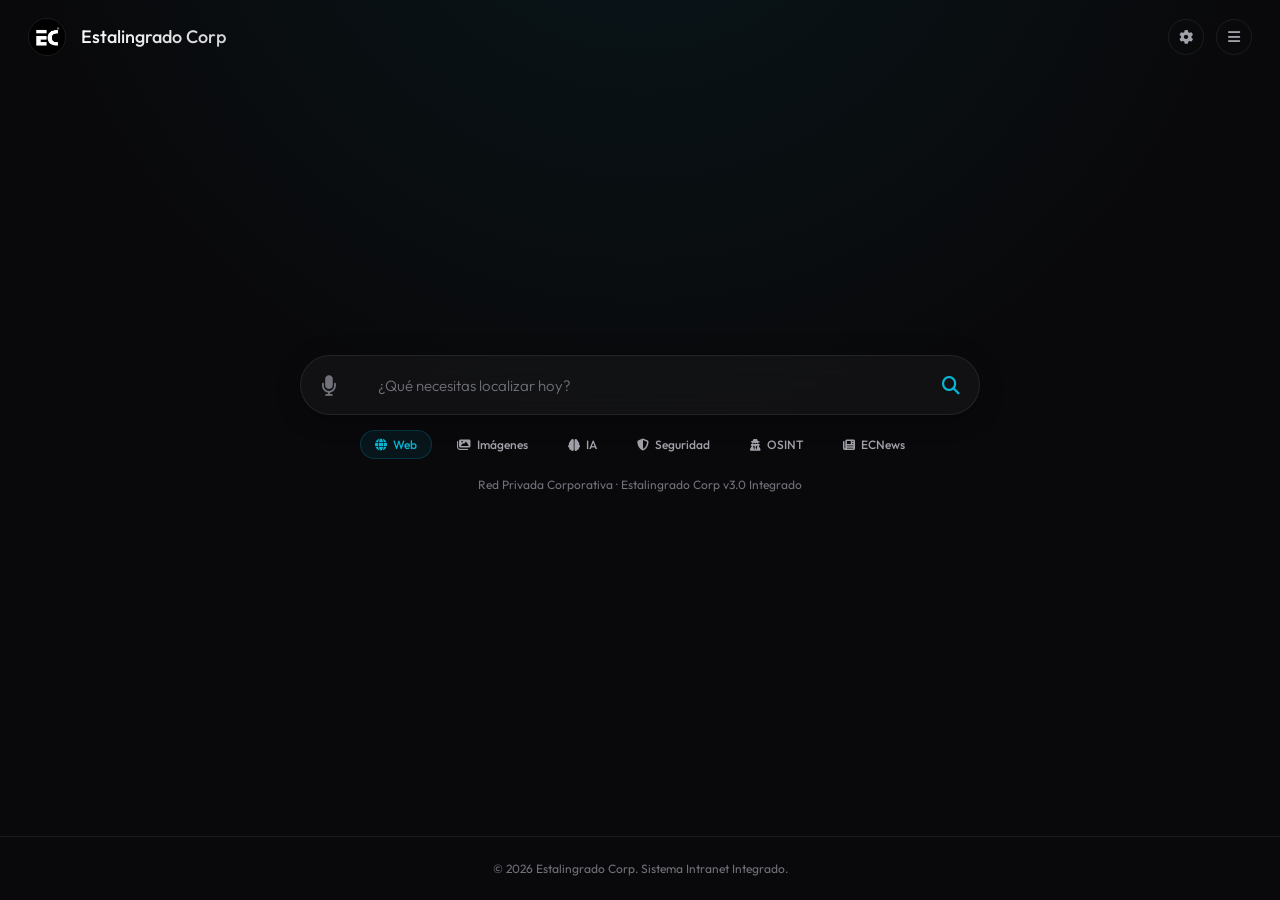
<file: index.html>
<!DOCTYPE html>
<html lang="es">
<head>
  <meta charset="UTF-8" />
  <meta name="viewport" content="width=device-width, initial-scale=1.0"/>
  <meta http-equiv="X-Content-Type-Options" content="nosniff">
  <meta name="description" content="Buscador multimotor y dashboard corporativo Estalingrado Corp: 18 motores de búsqueda, tarjetas de APIs en vivo, ECNews y clima. 100% local, sin backend.">
  <title>Estalingrado Corp | Intranet</title>
  <link rel="icon" href="assets/logo.jpg" />
  <link rel="preconnect" href="https://cdnjs.cloudflare.com" crossorigin>
  <link rel="preconnect" href="https://fonts.googleapis.com">
  <link rel="preconnect" href="https://fonts.gstatic.com" crossorigin>
  <link rel="stylesheet" href="https://cdnjs.cloudflare.com/ajax/libs/font-awesome/6.4.0/css/all.min.css" />
  <link href="https://fonts.googleapis.com/css2?family=Outfit:wght@300;400;500;600;700&display=swap" rel="stylesheet">
  <link rel="stylesheet" href="style.css" />
</head>
<body>
  <!-- LOADER ESTALINGRADO -->
  <div id="loading-screen">
      <div class="loader-logo-wrapper">
        <img src="assets/logo.jpg" class="loader-logo" alt="Logo" loading="lazy">
      </div>
    <p class="loader-text">ESTALINGRADO CORP</p>
    <div class="loading-bar"><div id="loading-progress-bar"></div></div>
  </div>

  <div id="main-content">
    <!-- HEADER ESTALINGRADO -->
    <header>
      <div class="brand" onclick="location.reload()">
        <img id="main-logo" src="assets/logo.jpg" alt="Logo Estalingrado Corp" loading="lazy"/>
        <h1><span class="brand-text">Estalingrado Corp</span></h1>
      </div>
      
      <div class="header-actions">
        <button class="top-btn" onclick="window.toggleSettings()" title="Ajustes Motores"><i class="fas fa-cog"></i></button>
        <button class="top-btn" onclick="window.toggleMenu()" title="Menú Principal"><i class="fas fa-bars"></i></button>
      </div>

      <!-- PANELES FLOTANTES -->
      <div id="settingsPanel" class="floating-panel">
        <strong>Motores de Búsqueda</strong>
        <label><input type="checkbox" value="Google" checked> Google</label>
        <label><input type="checkbox" value="Bing" checked> Bing</label>
        <label><input type="checkbox" value="Yahoo" checked> Yahoo</label>
        <label><input type="checkbox" value="DuckDuckGo" checked> DuckDuckGo</label>
        <label><input type="checkbox" value="Yandex" checked> Yandex</label>
        <label><input type="checkbox" value="Brave" checked> Brave</label>
        <label><input type="checkbox" value="Baidu" checked> Baidu</label>
        <label><input type="checkbox" value="Startpage" checked> Startpage</label>
        <label><input type="checkbox" value="Ecosia" checked> Ecosia</label>
        <label><input type="checkbox" value="Wikipedia" checked> Wikipedia</label>
        <label><input type="checkbox" value="InternetArchive" checked> Internet Archive</label>
        <label><input type="checkbox" value="SearXNG" checked> SearXNG</label>
        <label><input type="checkbox" value="Mojeek" checked> Mojeek</label>
        <label><input type="checkbox" value="Gibiru" checked> Gibiru</label>
        <label><input type="checkbox" value="Swisscows" checked> Swisscows</label>
        <label><input type="checkbox" value="Ask" checked> Ask.com</label>
        <label><input type="checkbox" value="AOL" checked> AOL</label>
        <label><input type="checkbox" value="Naver" checked> Naver</label>
        <label><input type="checkbox" value="Sogou" checked> Sogou</label>
        
        <strong>Visualización</strong>
        <a href="#" onclick="window.toggleFullScreen(); UI.closeAllPanels(); return false;"><i class="fas fa-expand"></i> Pantalla Grande</a>
        
        <button class="panel-btn danger" onclick="window.clearHistory()"><i class="fas fa-trash-alt"></i> Borrar Historial</button>
      </div>

      <div id="menuPanel" class="floating-panel">
        <strong>Intra-net</strong>
        <a href="https://estalingradocorp.com.ar/market.html"><i class="fas fa-store"></i> EC Market</a>
        <a href="https://nicotips27.github.io/ec-download/"><i class="fas fa-download"></i> EC Download</a>
        <a href="https://estalingradocorp.github.io/ECsendpro/"><i class="fas fa-share-nodes"></i> Transfiere archivos entre dispositivos (ECSend)</a>
        <a href="https://nicotips27.github.io/EC-chanel/"><i class="fas fa-tv"></i> EC Channel</a>
        <a href="https://nicotips27.github.io/ECnews/"><i class="fas fa-newspaper"></i> ECnews</a>
        <a href="https://estalingradocorp.github.io/Intra-net/"><i class="fas fa-building"></i> Intra-net Web</a>
        <a href="https://nicotips27.github.io/ec-Intra-net/"><i class="fas fa-database"></i> Big-Data</a>
        <strong>Administrativo</strong>
        <a href="https://estalingradocorp.com.ar/"><i class="fas fa-globe"></i> Página de la Empresa</a>
        <strong>Soporte</strong>
        <a href="https://estalingradocorp.qzz.io/"><i class="fas fa-headset"></i> Soporte</a>
        <a href="#" onclick="window.toggleHelp(); return false;"><i class="fas fa-info-circle"></i> Guía de Uso</a>
        <a href="#" onclick="window.mostrarPoliticaPrivacidad(); return false;"><i class="fas fa-shield-alt"></i> Privacidad</a>
      </div>
    </header>

    <!-- BÚSQUEDA CENTRAL -->
    <div class="search-container" id="main-search">
      <form class="search-box" onsubmit="event.preventDefault(); window.search();">
        <div class="search-wrapper">
          <button class="voice-search-button" type="button" onclick="window.startVoiceSearch()" aria-label="Dictar" id="voiceSearchButton">
            <i class="fas fa-microphone"></i>
          </button>
          
          <input type="text" id="query" class="search-input" placeholder="¿Qué necesitas localizar hoy?" autocomplete="off" />
          
          <button class="search-button" type="submit" aria-label="Buscar">
            <i class="fas fa-search"></i>
          </button>
          
          <div id="suggestionsContainer"></div>
        </div>
        
        <div class="search-tabs">
          <button type="button" class="search-tab active" id="tab-web" onclick="window.setSearchMode('web')"><i class="fas fa-globe"></i> Web</button>
          <button type="button" class="search-tab" id="tab-images" onclick="window.setSearchMode('images')"><i class="fas fa-images"></i> Imágenes</button>
          <button type="button" class="search-tab" id="tab-ai" onclick="window.setSearchMode('ai')"><i class="fas fa-brain"></i> IA</button>
          <button type="button" class="search-tab" id="tab-security" onclick="window.setSearchMode('security')"><i class="fas fa-shield-halved"></i> Seguridad</button>
          <button type="button" class="search-tab" id="tab-osint" onclick="window.setSearchMode('osint')"><i class="fas fa-user-secret"></i> OSINT</button>
          <button type="button" class="search-tab" onclick="window.toggleDashboardView()"><i class="fas fa-newspaper"></i> ECNews</button>
        </div>

        <div class="search-slogan">Red Privada Corporativa · Estalingrado Corp v3.0 Integrado</div>
      </form>
    </div>

    <!-- DASHBOARD Y PRIVACIDAD -->
    <div id="dashboard">
      <div class="dashboard-header">
        <h2><i class="fas fa-satellite-dish" style="color:var(--primary);"></i> ECNews</h2>
        <div class="dashboard-actions">
            <button class="btn btn-primary" onclick="UI.loadDashboard(true)"><i class="fas fa-sync"></i> Recargar</button>
            <button class="btn btn-secondary" onclick="window.location.href='https://nicotips27.github.io/ECnews/'" style="background: rgba(139, 92, 246, 0.2); border-color: rgba(139, 92, 246, 0.4);"><i class="fas fa-globe"></i> Ir a ECnews</button>
            <button class="btn btn-secondary" onclick="window.toggleDashboardView()"><i class="fas fa-arrow-left"></i> Volver al Buscador</button>
        </div>
      </div>
      
      <div class="news-dashboard-container">
        <!-- Banner de Titulares (Ticker) -->
        <div class="news-ticker-container">
          <div class="ticker-label"><i class="fas fa-bolt"></i> ÚLTIMA HORA</div>
          <div class="ticker-wrap">
            <div class="ticker" id="news-ticker-content">
              <span style="color:var(--text-muted);"><i class="fas fa-spinner fa-spin"></i> Obteniendo titulares globales...</span>
            </div>
          </div>
        </div>

        <!-- Widget Clima -->
        <div class="weather-widget" id="weatherWidget">
          <div class="weather-header">
            <h3><i class="fas fa-cloud-sun"></i> Clima</h3>
            <form class="weather-city-form" onsubmit="event.preventDefault(); WeatherWidget.setCity(document.getElementById('weather-city-input').value);">
              <input type="text" id="weather-city-input" class="weather-city-input" placeholder="Ej: Buenos Aires, Argentina..." autocomplete="off">
              <button type="submit" class="weather-btn"><i class="fas fa-search"></i> Cambiar</button>
            </form>
          </div>
          <div class="weather-body" id="weather-body">
            <span class="weather-loading"><i class="fas fa-spinner fa-spin"></i> Cargando clima...</span>
          </div>
        </div>

        <!-- Prensa Escrita Latinoamericana -->
        <div class="written-press-container">
          <h3><i class="fas fa-globe-americas" style="color:var(--secondary);"></i> Prensa Escrita Internacional y LATAM</h3>
          <div id="latam-news-grid" class="news-grid">
            <!-- Las tarjetas de noticias se inyectarán aquí -->
          </div>
        </div>
      </div>
    </div>

    <!-- CONTENEDOR DE RESULTADOS -->
    <div class="results-container" id="resultsContainer">
      <div class="disclaimer">
        <img id="result-logo" src="assets/logo.jpg" alt="Logo" loading="lazy"/>
        <div>
            <strong style="color: var(--text); display: block; margin-bottom: 3px;">Navegación Privada Estalingrado Corp</strong>
            <span style="opacity: 0.8;">Tus consultas se procesan en paralelo utilizando 10 APIs directas y motores de búsqueda externos.</span>
        </div>
      </div>
      <div id="results"></div>
    </div>
    
    <!-- MODALES EXTRAS -->
    <div id="modal-terminal" class="modal-overlay">
      <div class="modal-content-wrapper terminal-content-wrapper">
        <div style="display:flex; justify-content:space-between; margin-bottom:15px; border-bottom:1px solid #30363d; padding-bottom:10px;">
          <span style="color:#58a6ff; font-family: monospace;"><i class="fas fa-terminal"></i> Estalingrado CLI</span>
          <button class="close-modal" onclick="window.toggleTerminal()">×</button>
        </div>
        <div id="terminal-content" style="color:#c9d1d9; font-size:13px; min-height:100px;"></div>
        <button id="copy-cmd" class="btn btn-primary" style="margin-top:20px; width:100%; background:#238636; border:none; font-family: monospace;"><i class="fas fa-copy"></i> Copiar Comando</button>
      </div>
    </div>

    <div id="help-modal" class="modal-overlay">
      <div class="modal-content-wrapper help-content-wrapper">
        <button class="close-modal" onclick="window.toggleHelp()">×</button>
        <h2><i class="fas fa-book-open" style="color:var(--primary);"></i> Guía de Uso</h2>
        <p class="help-lead">Todo se ejecuta en tu navegador. Elegí una pestaña, escribí la consulta y presioná <span class="help-kbd">Enter</span>. Los ejemplos del final son clicables.</p>

        <h3 class="help-section"><i class="fas fa-layer-group"></i> 1. Elegí el modo correcto</h3>
        <div class="help-modes">
          <div class="help-mode">
            <strong><i class="fas fa-globe"></i> Web</strong>
            <span>Busca en los motores activos y agrega tarjetas inteligentes.</span>
            <code>inteligencia artificial</code>
          </div>
          <div class="help-mode">
            <strong><i class="fas fa-images"></i> Imágenes</strong>
            <span>Abre la consulta en Google, Bing, Yandex, DuckDuckGo y Pinterest.</span>
            <code>paisajes de montaña</code>
          </div>
          <div class="help-mode">
            <strong><i class="fas fa-brain"></i> IA</strong>
            <span>Lleva tu pregunta a ChatGPT, Gemini, Perplexity, Claude o DeepSeek.</span>
            <code>explicá blockchain</code>
          </div>
          <div class="help-mode">
            <strong><i class="fas fa-shield-halved"></i> Seguridad</strong>
            <span>Shodan: puertos y servicios expuestos de una IP o dispositivo. Requiere API key gratuita.</span>
            <code>8.8.8.8</code>
          </div>
          <div class="help-mode">
            <strong><i class="fas fa-user-secret"></i> OSINT</strong>
            <span>Analiza datos públicos sin API keys: IP, dominio, email, usuario, hash, URL o teléfono.</span>
            <code>example.com</code>
          </div>
          <div class="help-mode">
            <strong><i class="fas fa-newspaper"></i> ECNews</strong>
            <span>Dashboard de noticias, clima y prensa LATAM.</span>
            <span>Se abre con el botón ECNews de las pestañas.</span>
          </div>
        </div>

        <h3 class="help-section"><i class="fas fa-user-secret"></i> 2. OSINT: qué podés escribir</h3>
        <div class="help-table-wrap">
          <table class="help-table">
            <thead>
              <tr><th>Escribí</th><th>Se detecta</th><th>Qué vas a ver</th></tr>
            </thead>
            <tbody>
              <tr><td><code>8.8.8.8</code></td><td>IP</td><td>Geolocalización, ASN, puertos y CVEs observados</td></tr>
              <tr><td><code>example.com</code></td><td>Dominio</td><td>DNS, whois/RDAP, subdominios e histórico</td></tr>
              <tr><td><code>ana@example.com</code></td><td>Email</td><td>Gravatar (solo hash), MX, SPF y DMARC</td></tr>
              <tr><td><code>torvalds</code> o <code>@torvalds</code></td><td>Usuario</td><td>GitHub y enlaces a 12 plataformas</td></tr>
              <tr><td><code>d41d8cd98f00b204e9800998ecf8427e</code></td><td>Hash</td><td>Algoritmo y enlaces a VirusTotal, Triage, etc.</td></tr>
              <tr><td><code>https://example.com/ruta</code></td><td>URL</td><td>Componentes, dominio subyacente e histórico</td></tr>
              <tr><td><code>+54 9 11 5555-1234</code></td><td>Teléfono</td><td>Dígitos normalizados y búsqueda inversa externa</td></tr>
              <tr><td>otra frase</td><td>Consulta libre</td><td>Google Dorks y directorio de herramientas</td></tr>
            </tbody>
          </table>
        </div>
        <p class="help-note"><i class="fas fa-scale-balanced"></i> El modo OSINT solo consulta fuentes públicas y datos pasivos. No escanea puertos, no prueba credenciales y no accede a sistemas. Cada tarjeta indica la fuente; los enlaces del directorio abren servicios de terceros.</p>

        <h3 class="help-section"><i class="fas fa-terminal"></i> 3. Comandos con barra</h3>
        <div class="help-table-wrap">
          <table class="help-table">
            <tbody>
              <tr><td><code>/ai [pregunta]</code></td><td>Respuesta simulada local. Para IA real usá la pestaña <strong>IA</strong>.</td></tr>
              <tr><td><code>/clima [ciudad]</code></td><td>Clima real con Open-Meteo. También funciona <code>clima en [ciudad]</code>.</td></tr>
              <tr><td><code>/traducir [texto]</code></td><td>Traducción simulada local: no envía el texto a ningún servicio.</td></tr>
            </tbody>
          </table>
        </div>
        <p class="help-note">Escribí el comando con un espacio antes del dato: <code>/clima Madrid</code> o <code>/clima Buenos Aires</code>.</p>

        <h3 class="help-section"><i class="fas fa-wand-magic-sparkles"></i> 4. Palabras que activan tarjetas (modo Web)</h3>
        <div class="help-table-wrap">
          <table class="help-table">
            <thead>
              <tr><th>Escribí</th><th>Tarjeta</th></tr>
            </thead>
            <tbody>
              <tr><td><code>/clima Madrid</code> · <code>clima en Madrid</code></td><td>Clima actual</td></tr>
              <tr><td><code>precio bitcoin</code> · <code>acciones apple</code></td><td>Mercados y cripto</td></tr>
              <tr><td><code>github torvalds</code></td><td>Perfil de GitHub</td></tr>
              <tr><td><code>pokemon pikachu</code></td><td>Pokédex</td></tr>
              <tr><td><code>definir entropía</code> · <code>significado de sesgo</code></td><td>Diccionario</td></tr>
              <tr><td><code>pais Japón</code></td><td>Ficha del país</td></tr>
              <tr><td><code>receta paella</code></td><td>Receta</td></tr>
              <tr><td><code>noticias inteligencia artificial</code></td><td>Noticias tech</td></tr>
              <tr><td><code>libro Cien años de soledad</code></td><td>Libros</td></tr>
              <tr><td><code>serie Dark</code> · <code>canción Bohemian Rhapsody</code></td><td>TV / música</td></tr>
              <tr><td><code>spacex</code></td><td>Último lanzamiento</td></tr>
              <tr><td><code>perro</code></td><td>Foto aleatoria</td></tr>
              <tr><td><code>archivo historia de internet</code></td><td>Internet Archive</td></tr>
              <tr><td><code>imagen de gatos</code></td><td>Búsqueda de imágenes</td></tr>
              <tr><td>Una ciudad o país solo</td><td>Mapa + clima (OpenStreetMap)</td></tr>
              <tr><td>Cualquier entidad corta</td><td>Wikipedia + DuckDuckGo</td></tr>
            </tbody>
          </table>
        </div>

        <h3 class="help-section"><i class="fas fa-keyboard"></i> 5. Atajos y ajustes</h3>
        <div class="help-table-wrap">
          <table class="help-table">
            <tbody>
              <tr><td><span class="help-kbd">Ctrl</span> + <span class="help-kbd">K</span></td><td>Enfocar la barra de búsqueda</td></tr>
              <tr><td><span class="help-kbd">Ctrl</span> + <span class="help-kbd">D</span></td><td>Abrir o cerrar ECNews</td></tr>
              <tr><td><span class="help-kbd">Enter</span></td><td>Buscar</td></tr>
              <tr><td><span class="help-kbd">Esc</span></td><td>Cerrar paneles/modales o detener el dictado</td></tr>
              <tr><td><i class="fas fa-microphone"></i> Micrófono</td><td>Dictado por voz (Chrome/Edge)</td></tr>
              <tr><td><i class="fas fa-cog"></i> Ajustes</td><td>Activar/desactivar motores y borrar historial</td></tr>
              <tr><td><i class="fas fa-bars"></i> Menú</td><td>Accesos a la intranet y esta guía</td></tr>
            </tbody>
          </table>
        </div>

        <h3 class="help-section"><i class="fas fa-play"></i> 6. Probá un ejemplo</h3>
        <div class="help-examples">
          <button class="help-example" onclick="window.runHelpExample('example.com','osint')"><i class="fas fa-user-secret"></i> example.com</button>
          <button class="help-example" onclick="window.runHelpExample('8.8.8.8','osint')"><i class="fas fa-network-wired"></i> 8.8.8.8</button>
          <button class="help-example" onclick="window.runHelpExample('torvalds','osint')"><i class="fas fa-user"></i> torvalds</button>
          <button class="help-example" onclick="window.runHelpExample('/clima Buenos Aires')"><i class="fas fa-cloud-sun"></i> /clima Buenos Aires</button>
          <button class="help-example" onclick="window.runHelpExample('github torvalds')"><i class="fab fa-github"></i> github torvalds</button>
          <button class="help-example" onclick="window.runHelpExample('precio bitcoin')"><i class="fas fa-chart-line"></i> precio bitcoin</button>
          <button class="help-example" onclick="window.runHelpExample('/ai qué es OSINT')"><i class="fas fa-brain"></i> /ai qué es OSINT</button>
        </div>
        <p class="help-note"><i class="fas fa-circle-info"></i> La clave de Shodan y el historial se guardan solo en tu navegador. Nada se envía a Estalingrado Corp.</p>
        <button class="btn btn-secondary" style="margin-top:16px;" onclick="window.toggleHelp()"><i class="fas fa-times"></i> Cerrar guía</button>
      </div>
    </div>

    <div id="privacy-modal" class="modal-overlay">
      <div class="modal-content-wrapper">
        <button class="close-modal" onclick="window.mostrarPoliticaPrivacidad()">×</button>
        <h2>Política de Privacidad Estalingrado</h2>
        <p><strong>1. Entorno de Ejecución Local:</strong><br>
        Todas las búsquedas, marcadores y configuraciones del Dashboard se guardan exclusivamente en el <code>localStorage</code> de tu navegador. Estalingrado Corp no recopila esta información en servidores externos.</p>
        <p><strong>2. Consultas a APIs de terceros:</strong><br>
        Las tarjetas enriquecidas (clima, mapas, criptomonedas, libros) realizan peticiones directas desde tu IP a servicios públicos (ej. Open-Meteo, OpenStreetMap, Open Library). Dichos servicios pueden registrar tu IP pública.</p>
        <p><strong>3. Enlaces Externos:</strong><br>
        Al hacer clic en un motor tradicional (Google, Bing, etc.), abandonas la intranet segura y te sometes a las políticas de rastreo de dicho buscador.</p>
        <p><strong>4. Modo OSINT:</strong><br>
        Consulta fuentes públicas directamente desde tu IP (DNS de Google, RDAP, Certificate Transparency, InternetDB de Shodan, ipwho.is, Wayback Machine y GitHub). No envía tu consulta a Estalingrado Corp. Las búsquedas de emails usan solo el hash MD5 para Gravatar: el email no se transmite. Los enlaces del directorio te llevan a servicios de terceros con sus propias políticas.</p>
      </div>
    </div>

    <div id="toast-container"></div>

    <footer>
      <p>&copy; 2026 Estalingrado Corp. Sistema Intranet Integrado.</p>
    </footer>
  </div>

<script src="osint.js" defer></script>
<script src="app.js" defer></script>
</body>
</html>
</file>
<file: style.css>
/* =========================================
       ESTILOS BASE - NUEVA ESTÉTICA AURORA CYBER
       ========================================= */
    :root {
      --primary: #06b6d4; /* Cyan */
      --secondary: #8b5cf6; /* Violet */
      --primary-glow: rgba(6, 182, 212, 0.4);
      --dark-bg: #09090b;
      --card-bg: rgba(24, 24, 27, 0.6);
      --bg-input: rgba(255, 255, 255, 0.05);
      --text: #fafafa;
      --text-muted: #a1a1aa;
      --text-gray: #71717a;
      --border: rgba(255, 255, 255, 0.08);
      --success: #10b981;
      --danger: #ef4444;
      --warning: #f59e0b;
      --border-radius: 16px;
      --glass-blur: blur(20px);
      --transition: all 0.3s cubic-bezier(0.4, 0, 0.2, 1);
      --ai-color: #8b5cf6;
    }
    
    * { box-sizing: border-box; margin: 0; padding: 0; font-family: 'Outfit', sans-serif; }
    
    body {
      background: var(--dark-bg);
      background-image: 
        radial-gradient(circle at 50% -20%, rgba(6, 182, 212, 0.08) 0%, transparent 50%);
      background-attachment: fixed;
      color: var(--text);
      min-height: 100vh;
      display: flex;
      flex-direction: column;
      overflow-x: hidden;
      line-height: 1.6;
    }

    ::-webkit-scrollbar { width: 8px; }
    ::-webkit-scrollbar-track { background: var(--dark-bg); }
    ::-webkit-scrollbar-thumb { background: #334155; border-radius: 4px; }
    ::-webkit-scrollbar-thumb:hover { background: var(--primary); }
    
    /* =========================================
       LOADER ESTALINGRADO - PREMIUM
       ========================================= */
    #loading-screen {
      position: fixed; top: 0; left: 0; width: 100vw; height: 100vh;
      background: var(--dark-bg); z-index: 9999; display: flex; flex-direction: column;
      justify-content: center; align-items: center; transition: opacity 0.6s ease-out;
      overflow: hidden;
    }
    #loading-screen::before {
      content: ''; position: absolute; width: 300px; height: 300px;
      background: radial-gradient(circle, rgba(6, 182, 212, 0.04) 0%, transparent 70%);
    }

    .loader-logo-wrapper {
      width: 64px; height: 64px; margin-bottom: 20px; z-index: 2;
    }
    .loader-logo {
      width: 100%; height: 100%; border-radius: 50%; object-fit: cover;
      border: 1.5px solid rgba(255,255,255,0.08);
      animation: loader-pulse 2s ease-in-out infinite;
    }
    @keyframes loader-pulse {
      0%, 100% { transform: scale(1); opacity: 0.9; }
      50% { transform: scale(1.05); opacity: 1; }
    }

    .loader-text {
      font-size: 13px; letter-spacing: 5px; color: var(--text-muted);
      margin-bottom: 16px; text-transform: uppercase; font-weight: 400; z-index: 2;
    }

    .loading-bar {
      width: 120px; height: 2px; border-radius: 10px; background: rgba(255,255,255,0.04);
      overflow: hidden; z-index: 2;
    }
    #loading-progress-bar {
      height: 100%; width: 0%; border-radius: 10px;
      background: var(--primary);
      transition: width 0.05s linear;
    }

    #main-content {
      display: none; opacity: 0; transition: opacity 0.8s ease-in;
      min-height: 100vh; flex-direction: column; flex: 1; position: relative;
    }

    /* =========================================
       HEADER ESTALINGRADO PRO
       ========================================= */
    header {
      padding: 18px 28px;
      display: flex; justify-content: space-between; align-items: center;
      z-index: 1000; position: relative;
    }
    .brand { display: flex; align-items: center; gap: 15px; cursor: pointer; }
    .brand img {
      width: 38px; height: 38px; border-radius: 50%;
      border: 1px solid var(--border); object-fit: cover;
      transition: var(--transition);
    }
    .brand img:hover { border-color: var(--primary); }
    .brand h1 {
      font-size: 18px; font-weight: 500; margin: 0;
      display: flex; align-items: center; gap: 8px;
    }
    .brand-text {
      background: linear-gradient(to right, #fafafa, #d4d4d8);
      -webkit-background-clip: text;
      -webkit-text-fill-color: transparent;
      font-weight: 500;
    }

    .header-actions { display: flex; gap: 12px; }
    .top-btn {
      background: transparent; border: 1px solid var(--border);
      color: var(--text-muted); width: 36px; height: 36px; border-radius: 50%;
      cursor: pointer; transition: var(--transition); font-size: 14px;
      display: flex; align-items: center; justify-content: center;
    }
    .top-btn:hover { border-color: var(--primary); color: var(--primary); }

    /* =========================================
       PANELES FLOTANTES (Neon Glassmorphism)
       ========================================= */
    .floating-panel {
      position: absolute; top: 80px; 
      background: rgba(9, 9, 11, 0.95);
      backdrop-filter: blur(24px); -webkit-backdrop-filter: blur(24px);
      border: 1px solid var(--border); 
      border-radius: 16px;
      padding: 14px; display: none; z-index: 1000; min-width: 250px;
      max-height: 80vh; overflow-y: auto;
      box-shadow: 0 20px 40px rgba(0,0,0,0.5); 
      opacity: 0; transform: translateY(-8px);
      transition: all 0.25s ease;
      transform-origin: top right;
    }
    .floating-panel.show { opacity: 1; transform: translateY(0) scale(1); }
    
    #settingsPanel { right: 138px; }
    #dashboardPanel { right: 84px; }
    #menuPanel { right: 30px; }

    .floating-panel label, .floating-panel a {
      display: flex; align-items: center; gap: 10px;
      color: var(--text-muted); margin-bottom: 2px; font-size: 13px;
      text-decoration: none; padding: 8px 12px; border-radius: 10px; transition: var(--transition); cursor: pointer;
    }
    .floating-panel a:hover, .floating-panel label:hover {
      background: rgba(255, 255, 255, 0.04);
      color: var(--text);
    }
    .floating-panel strong {
      display: block; font-weight: 500; margin: 14px 0 6px; padding: 0 12px 6px;
      font-size: 10px; text-transform: uppercase; letter-spacing: 1.5px; color: var(--text-gray);
      border-bottom: 1px solid var(--border);
    }
    .floating-panel strong:first-child { margin-top: 0; }
    .floating-panel input[type="checkbox"] { accent-color: var(--primary); width: 16px; height: 16px; }
    
    .panel-btn {
      margin-top: 12px; padding: 10px 14px; background: transparent; 
      color: var(--text); border: 1px solid var(--border); border-radius: 10px; cursor: pointer; transition: var(--transition);
      width: 100%; font-weight: 500; font-size: 13px; display: flex; align-items: center; justify-content: center; gap: 8px;
    }
    .panel-btn:hover { border-color: var(--primary); color: var(--primary); }
    .panel-btn.danger { color: var(--danger); border-color: rgba(239, 68, 68, 0.2); }
    .panel-btn.danger:hover { border-color: var(--danger); background: rgba(239, 68, 68, 0.05); }

    /* =========================================
       BÚSQUEDA CENTRAL (Estilo Neón Glass)
       ========================================= */
    .search-container { 
      flex: 1; display: flex; flex-direction: column; align-items: center; justify-content: center; width: 100%; padding: 0 20px; position: relative; z-index: 100; padding-bottom: 60px; 
      transition: opacity 0.4s ease, transform 0.4s ease;
    }
    .search-box { width: 100%; max-width: 680px; position: relative; }
    
    .search-wrapper {
      position: relative; display: flex; width: 100%; height: 60px;
      background: var(--card-bg); backdrop-filter: var(--glass-blur); -webkit-backdrop-filter: var(--glass-blur);
      border: 1px solid var(--border); border-radius: 30px;
      box-shadow: 0 4px 24px rgba(0,0,0,0.3); transition: all 0.3s ease;
      z-index: 30;
    }
    .search-wrapper:focus-within { border-color: rgba(6, 182, 212, 0.4); box-shadow: 0 4px 32px rgba(6, 182, 212, 0.1); }
    .search-wrapper.active { border-radius: 20px 20px 0 0; }

    .search-input {
      flex: 1; height: 100%; border: none; outline: none;
      padding-left: 22px; font-size: 15px; color: var(--text); background: transparent; border-radius: 30px 0 0 30px;
    }
    .search-input::placeholder { color: var(--text-gray); font-weight: 300; }
    
    .voice-search-button {
      width: 55px; height: 100%; border: none; background: transparent; cursor: pointer; color: var(--text-gray); font-size: 20px; transition: 0.2s;
    }
    .voice-search-button:hover { color: var(--secondary); transform: scale(1.1); }
    .voice-search-button.recording { color: var(--danger); animation: pulse-rec 1.5s infinite; }
    @keyframes pulse-rec { 0%, 100% { transform: scale(1); } 50% { transform: scale(1.15); } }

    .search-button {
      width: 56px; height: 100%; border: none; background: transparent;
      color: var(--primary); font-size: 18px; cursor: pointer; border-radius: 0 30px 30px 0; transition: 0.2s;
    }
    .search-button:hover { color: #22d3ee; }

    /* PESTAÑAS DE BÚSQUEDA (TABS) */
    .search-tabs {
      display: flex; justify-content: center; flex-wrap: wrap; gap: 10px; margin-top: 15px; z-index: 10; position: relative; /* Bajamos los tabs al fondo */
    }
    .search-tab {
      background: transparent; border: 1px solid transparent; color: var(--text-muted); 
      font-size: 12px; font-weight: 500; padding: 6px 14px; border-radius: 20px; 
      cursor: pointer; transition: 0.2s; display: flex; align-items: center; gap: 6px;
    }
    .search-tab:hover { color: var(--text); background: rgba(255,255,255,0.04); }
    .search-tab.active { 
      color: var(--primary); background: rgba(6, 182, 212, 0.08); 
      border: 1px solid rgba(6, 182, 212, 0.2);
    }

    .search-slogan { margin-top: 16px; font-size: 12px; color: var(--text-gray); text-align: center; font-weight: 400; }


    /* SUGERENCIAS (Adaptadas al estilo Estalingrado) */
    #suggestionsContainer {
      position: absolute; top: 100%; left: 0; width: 100%;
      background: rgba(15, 23, 42, 0.95); backdrop-filter: blur(20px);
      border: 1px solid rgba(59, 130, 246, 0.2); border-radius: 0 0 20px 20px;
      padding: 0; display: none; overflow: hidden; max-height: 300px; overflow-y: auto; z-index: 50;
      box-shadow: 0 15px 40px rgba(0,0,0,0.5);
    }
    #suggestionsContainer.show { display: block; padding: 10px 0; }
    .suggestion-item {
      padding: 12px 25px; display: flex; align-items: center; justify-content: space-between;
      color: var(--text-muted); font-size: 14px; cursor: pointer; transition: background 0.2s;
    }
    .suggestion-item:hover { background: rgba(255, 255, 255, 0.05); color: white; }
    .suggestion-item.active { background: rgba(6, 182, 212, 0.15); color: white; }
    .suggestion-item span { flex: 1; white-space: nowrap; overflow: hidden; text-overflow: ellipsis; }
    .suggestion-item span::before { content: '\f002'; font-family: 'Font Awesome 6 Free'; font-weight: 900; margin-right: 12px; opacity: 0.5; }
    .delete-history-item {
      background: transparent; border: none; color: var(--danger); font-size: 12px; cursor: pointer;
      opacity: 0; transition: 0.2s; padding: 5px;
    }
    .suggestion-item:hover .delete-history-item { opacity: 1; }

    /* =========================================
       SKELETON LOADING
       ========================================= */
    @keyframes skeleton-pulse {
      0% { opacity: 0.4; }
      50% { opacity: 1; }
      100% { opacity: 0.4; }
    }
    .skeleton {
      background: linear-gradient(90deg, rgba(255,255,255,0.04) 25%, rgba(255,255,255,0.08) 50%, rgba(255,255,255,0.04) 75%);
      background-size: 200% 100%;
      animation: skeleton-pulse 1.5s ease-in-out infinite;
      border-radius: 8px;
    }
    .skeleton-card {
      background: var(--card-bg); border: 1px solid var(--border); border-radius: 16px; overflow: hidden; height: 100%;
    }
    .skeleton-img { width: 100%; height: 170px; }
    .skeleton-body { padding: 18px; }
    .skeleton-line { height: 14px; margin-bottom: 10px; }
    .skeleton-line:last-child { width: 60%; }
    .skeleton-meta { display: flex; justify-content: space-between; margin-top: 15px; }
    .skeleton-meta span { height: 10px; width: 80px; }

    /* =========================================
       TOAST NOTIFICATIONS
       ========================================= */
    #toast-container {
      position: fixed; bottom: 30px; right: 30px; z-index: 99999;
      display: flex; flex-direction: column; gap: 10px; pointer-events: none;
    }
    .toast {
      padding: 14px 20px; border-radius: 12px; backdrop-filter: blur(16px);
      border: 1px solid var(--border); box-shadow: 0 10px 30px rgba(0,0,0,0.4);
      display: flex; align-items: center; gap: 12px; font-size: 14px;
      pointer-events: auto; animation: toast-in 0.3s ease; min-width: 300px;
      background: rgba(24, 24, 27, 0.95);
    }
    @keyframes toast-in { from { transform: translateX(100%); opacity: 0; } to { transform: translateX(0); opacity: 1; } }
    @keyframes toast-out { from { transform: translateX(0); opacity: 1; } to { transform: translateX(100%); opacity: 0; } }
    .toast.info { border-left: 4px solid var(--primary); }
    .toast.success { border-left: 4px solid var(--success); }
    .toast.warning { border-left: 4px solid var(--warning); }
    .toast.error { border-left: 4px solid var(--danger); }
    .toast i { font-size: 18px; }
    .toast.info i { color: var(--primary); }
    .toast.success i { color: var(--success); }
    .toast.warning i { color: var(--warning); }
    .toast.error i { color: var(--danger); }
    /* =========================================
       CENTRO DE NOTICIAS EC NEWS (Estilo Profesional)
       ========================================= */
    #dashboard { 
      display: none; margin: 30px auto; width: 95%; max-width: 1320px; padding-bottom: 60px; 
      opacity: 0; transform: translateY(30px) scale(0.98);
      transition: all 0.5s cubic-bezier(0.175, 0.885, 0.32, 1.275);
    }
    #dashboard.show { opacity: 1; transform: translateY(0) scale(1); }

    .dashboard-header {
      display: flex; justify-content: space-between; align-items: center; margin-bottom: 20px;
      padding: 4px 4px 12px;
    }
    .dashboard-header h2 { font-weight: 500; font-size: 18px; color: var(--text); margin:0; display:flex; align-items:center; gap:10px; }
    .dashboard-header h2 i { color: var(--primary); }
    .dashboard-actions { display: flex; gap: 8px; align-items: center; }

    .news-dashboard-container { display: flex; flex-direction: column; gap: 30px; }
    
    /* Ticker Profesional */
    .news-ticker-container {
      display: flex; background: var(--card-bg);
      border: 1px solid var(--border); border-radius: 14px; overflow: hidden;
      align-items: stretch;
    }
    .ticker-label {
      background: rgba(6, 182, 212, 0.08); color: var(--primary); font-weight: 500;
      padding: 8px 16px; z-index: 2; display: flex; align-items: center; gap: 8px;
      font-size: 11px; white-space: nowrap; letter-spacing: 0.8px; text-transform: uppercase;
      border-right: 1px solid var(--border);
    }
    .ticker-label::after {
      display: none;
    }
    .ticker-label i { animation: pulse-live 1.5s infinite; }
    @keyframes pulse-live { 0% { opacity: 1; transform: scale(1); } 50% { opacity: 0.6; transform: scale(1.15); } 100% { opacity: 1; transform: scale(1); } }
    .ticker-wrap { flex: 1; overflow: hidden; position: relative; display: flex; align-items: center; padding: 0 20px; }
    .ticker-wrap::before { content: ''; position: absolute; left: 0; top: 0; bottom: 0; width: 60px; background: linear-gradient(90deg, rgba(15,23,42,0.9), transparent); z-index: 2; pointer-events: none; }
    .ticker-wrap::after { content: ''; position: absolute; right: 0; top: 0; bottom: 0; width: 60px; background: linear-gradient(-90deg, rgba(15,23,42,0.9), transparent); z-index: 2; pointer-events: none; }
    .ticker { display: flex; white-space: nowrap; animation: ticker-scroll 50s linear infinite; padding-left: 100%; gap: 40px; align-items: center; }
    .ticker:hover { animation-play-state: paused; }
    .ticker-item {
      font-size: 13px; color: #e2e8f0; text-decoration: none; transition: 0.2s;
      display: inline-flex; align-items: center; gap: 10px; padding: 4px 0;
      border-bottom: 1px solid transparent;
    }
    .ticker-item:hover { color: #60a5fa; border-bottom-color: #60a5fa; }
    .ticker-source {
      font-size: 10px; font-weight: 600; text-transform: uppercase; letter-spacing: 0.5px;
      background: rgba(96,165,250,0.15); color: #60a5fa; padding: 2px 8px; border-radius: 4px;
    }
    @keyframes ticker-scroll { 0% { transform: translateX(0); } 100% { transform: translateX(-100%); } }

    /* Grid de Noticias */
    .written-press-container {
      background: var(--card-bg); border: 1px solid var(--border); border-radius: 16px;
      padding: 22px;
    }
    .written-press-container h3 {
      margin: 0 0 18px 0; font-weight: 500; font-size: 15px;
      display: flex; align-items: center; gap: 10px; color: var(--text);
      padding-bottom: 12px;
      border-bottom: 1px solid var(--border);
    }
    .written-press-container h3 i { color: var(--primary); }
    
    .news-grid {
      display: grid; grid-template-columns: repeat(auto-fill, minmax(290px, 1fr)); gap: 18px;
    }
    .news-card {
      background: rgba(255,255,255,0.02); border: 1px solid var(--border);
      border-radius: 14px; overflow: hidden; transition: all 0.25s ease;
      cursor: pointer; display: flex; flex-direction: column; text-decoration: none; height: 100%;
    }
    .news-card:hover {
      border-color: rgba(6, 182, 212, 0.25);
    }
    .news-card-img-wrap {
      position: relative; overflow: hidden; height: 180px; flex-shrink: 0;
      background: linear-gradient(135deg, #1e293b, #0f172a);
    }
    .news-card-img {
      width: 100%; height: 100%; object-fit: cover; transition: transform 0.5s cubic-bezier(0.4, 0, 0.2, 1);
    }
    .news-card:hover .news-card-img { transform: scale(1.08); }
    .news-card-category {
      position: absolute; top: 12px; left: 12px; z-index: 3;
      font-size: 10px; font-weight: 700; text-transform: uppercase; letter-spacing: 0.5px;
      padding: 4px 12px; border-radius: 20px; backdrop-filter: blur(8px);
      background: rgba(0,0,0,0.6); color: #94a3b8; border: 1px solid rgba(255,255,255,0.1);
    }
    .news-card-gradient {
      position: absolute; bottom: 0; left: 0; right: 0; height: 40%;
      background: linear-gradient(0deg, rgba(15,23,42,0.6), transparent); z-index: 2;
    }
    .news-card-body {
      padding: 16px 18px 18px; flex: 1; display: flex; flex-direction: column;
      position: relative; z-index: 2;
    }
    .news-card-title {
      font-size: 15px; font-weight: 600; color: var(--text); line-height: 1.45;
      margin-bottom: 12px; display: -webkit-box; -webkit-line-clamp: 3;
      -webkit-box-orient: vertical; overflow: hidden; transition: 0.2s;
    }
    .news-card:hover .news-card-title { color: var(--primary); }
    .news-card-meta {
      margin-top: auto; display: flex; justify-content: space-between;
      align-items: center; font-size: 11px; color: var(--text-muted);
      font-weight: 500; padding-top: 12px; border-top: 1px solid rgba(255,255,255,0.04);
    }
    .news-card-source {
      display: flex; align-items: center; gap: 6px; color: var(--primary);
      font-weight: 600; font-size: 11px;
    }
    .news-card-source-favicon { width: 14px; height: 14px; border-radius: 3px; object-fit: cover; }
    .news-card-time { display: flex; align-items: center; gap: 4px; }

    /* Estado vacío */
    .news-empty {
      grid-column: 1 / -1; text-align: center; padding: 60px 20px;
      color: var(--text-muted); font-size: 14px;
    }
    .news-empty i { font-size: 40px; margin-bottom: 15px; opacity: 0.3; display: block; }

    /* =========================================
       WIDGET DE CLIMA
       ========================================= */
    .weather-widget {
      background: var(--card-bg); border: 1px solid var(--border); border-radius: 16px;
      padding: 20px 22px;
    }
    .weather-header {
      display: flex; justify-content: space-between; align-items: center;
      margin-bottom: 14px; padding-bottom: 12px;
      border-bottom: 1px solid var(--border);
    }
    .weather-header h3 {
      font-weight: 500; font-size: 14px; color: var(--text);
      display: flex; align-items: center; gap: 8px; margin: 0;
    }
    .weather-header h3 i { color: var(--text-muted); }
    .weather-city-form {
      display: flex; gap: 8px; align-items: center;
    }
    .weather-city-input {
      background: rgba(255,255,255,0.05); border: 1px solid var(--border);
      border-radius: 8px; padding: 7px 12px; color: var(--text);
      font-size: 13px; outline: none; width: 160px; transition: 0.2s;
    }
    .weather-city-input:focus { border-color: var(--primary); background: rgba(255,255,255,0.08); }
    .weather-city-input::placeholder { color: var(--text-gray); }
    .weather-btn {
      background: var(--primary); border: none; border-radius: 8px;
      padding: 7px 14px; color: white; font-size: 12px; font-weight: 600;
      cursor: pointer; transition: 0.2s; white-space: nowrap;
    }
    .weather-btn:hover { filter: brightness(1.2); transform: translateY(-1px); }
    .weather-body {
      display: flex; align-items: center; gap: 24px; flex-wrap: wrap;
      min-height: 60px;
    }
    .weather-main {
      display: flex; align-items: center; gap: 16px;
    }
    .weather-icon {
      font-size: 40px; width: 60px; text-align: center;
    }
    .weather-temp {
      font-size: 36px; font-weight: 700; color: var(--text);
      line-height: 1;
    }
    .weather-temp-unit { font-size: 18px; color: var(--text-muted); font-weight: 400; }
    .weather-desc {
      font-size: 14px; color: var(--text-muted); text-transform: capitalize;
    }
    .weather-details {
      display: flex; gap: 20px; flex-wrap: wrap;
    }
    .weather-detail-item {
      display: flex; align-items: center; gap: 6px;
      font-size: 13px; color: var(--text-muted);
    }
    .weather-detail-item i { width: 16px; color: var(--primary); }
    .weather-loading { color: var(--text-gray); font-size: 13px; }
    .weather-error { color: var(--danger); font-size: 13px; }
    @media (max-width: 768px) {
      .weather-header { flex-direction: column; gap: 12px; align-items: stretch; }
      .weather-city-form { width: 100%; }
      .weather-city-input { flex: 1; width: auto; }
      .weather-body { flex-direction: column; align-items: flex-start; gap: 12px; }
      .weather-details { width: 100%; justify-content: space-between; }
    }

    /* =========================================
       RESULTADOS
       ========================================= */
    .results-container { margin: 30px auto; width: 95%; max-width: 800px; display: none; opacity: 0; transform: translateY(20px); transition: var(--transition); }
    .results-container.show { opacity: 1; transform: translateY(0); }

    .result {
      background: var(--card-bg); padding: 18px; margin-bottom: 12px;
      border-radius: 14px; border: 1px solid var(--border);
      color: var(--text); transition: var(--transition); word-break: break-word;
      animation: result-in 0.35s cubic-bezier(0.175, 0.885, 0.32, 1.1) both;
    }
    /* Escalón de entrada: cada tarjeta aparece 40ms después que la anterior */
    #inline-results-container > .result:nth-child(1) { animation-delay: 0.02s; }
    #inline-results-container > .result:nth-child(2) { animation-delay: 0.06s; }
    #inline-results-container > .result:nth-child(3) { animation-delay: 0.10s; }
    #inline-results-container > .result:nth-child(4) { animation-delay: 0.14s; }
    #inline-results-container > .result:nth-child(5) { animation-delay: 0.18s; }
    #inline-results-container > .result:nth-child(n+6) { animation-delay: 0.22s; }
    @keyframes result-in { from { opacity: 0; transform: translateY(10px); } to { opacity: 1; transform: translateY(0); } }
    .result:hover { border-color: rgba(6, 182, 212, 0.3); }
    .result a { color: var(--primary); text-decoration: none; font-weight: 500; }
    .result a:hover { text-decoration: underline; }
    
    .disclaimer {
      background: rgba(255,255,255,0.02); border: 1px solid var(--border);
      color: var(--text-muted); padding: 14px 18px; margin-bottom: 20px; border-radius: 14px;
      display: flex; align-items: center; gap: 14px; font-size: 13px;
    }
    .disclaimer img { width: 35px; height: 35px; border-radius: 50%; opacity: 0.8; }

    /* =========================================
       MODALES Y EXTRAS
       ========================================= */
    .modal-overlay {
      display: none; opacity: 0; transition: opacity 0.3s ease; position: fixed;
      top: 0; left: 0; right: 0; bottom: 0; background: rgba(0,0,0,0.8);
      backdrop-filter: blur(5px); z-index: 10000; justify-content: center; align-items: center;
    }
    .modal-overlay.show { opacity: 1; }

    .modal-content-wrapper {
      position: relative; background: rgba(15, 23, 42, 0.98); padding: 28px;
      border-radius: 16px; border: 1px solid var(--border);
      max-width: 600px; width: 90%; max-height: 85vh; overflow-y: auto;
      box-shadow: 0 20px 40px rgba(0,0,0,0.5); color: var(--text-muted);
    }
    .terminal-content-wrapper { background: #0d1117; font-family: monospace; }
    
    .close-modal {
      position: absolute; top: 15px; right: 20px; background: transparent; border: none;
      font-size: 24px; color: var(--text-gray); cursor: pointer; transition: var(--transition);
    }
    .close-modal:hover { color: white; transform: rotate(90deg); }

    .modal-content-wrapper h2 { color: var(--text); margin-bottom: 20px; font-weight: 400; font-size: 22px; }

    /* GUÍA DE USO */
    .help-content-wrapper { max-width: 780px; }
    .help-content-wrapper p { line-height: 1.65; margin-bottom: 10px; }
    .help-lead {
      font-size: 13px; color: var(--text-muted); background: rgba(6, 182, 212, 0.05);
      border: 1px solid rgba(6, 182, 212, 0.15); border-radius: 10px; padding: 10px 14px;
    }
    .help-section {
      color: var(--text); font-size: 15px; font-weight: 600;
      margin: 24px 0 10px; display: flex; align-items: center; gap: 8px;
    }
    .help-section:first-of-type { margin-top: 4px; }
    .help-section i { color: var(--primary); font-size: 13px; }
    .help-modes { display: grid; grid-template-columns: repeat(auto-fit, minmax(215px, 1fr)); gap: 10px; }
    .help-mode {
      background: rgba(0, 0, 0, 0.18); border: 1px solid var(--border);
      border-radius: 10px; padding: 11px 13px;
    }
    .help-mode strong { display: flex; align-items: center; gap: 7px; color: var(--text); font-size: 12.5px; }
    .help-mode strong i { color: var(--primary); width: 15px; text-align: center; }
    .help-mode span { display: block; font-size: 11.5px; color: var(--text-muted); line-height: 1.5; margin-top: 5px; }
    .help-mode code { display: inline-block; margin-top: 7px; }
    .help-table-wrap { overflow-x: auto; }
    .help-table { width: 100%; border-collapse: collapse; font-size: 12px; min-width: 430px; }
    .help-table th {
      text-align: left; color: var(--text-gray); font-size: 10px; text-transform: uppercase;
      letter-spacing: 1px; font-weight: 600; padding: 8px 6px; border-bottom: 1px solid var(--border);
    }
    .help-table td { padding: 8px 6px; border-bottom: 1px solid rgba(255, 255, 255, 0.05); color: var(--text-muted); vertical-align: top; line-height: 1.5; }
    .help-table td:first-child { color: var(--text); }
    .help-table td:first-child code { white-space: normal; word-break: break-all; }
    .help-table code, .help-note code, .help-mode code, .help-example code {
      font-family: ui-monospace, SFMono-Regular, Menlo, Consolas, monospace;
      font-size: 11px; background: rgba(0, 0, 0, 0.3); border: 1px solid var(--border);
      border-radius: 5px; padding: 1px 5px; color: #7dd3fc; white-space: nowrap;
    }
    .help-note {
      font-size: 11.5px; color: var(--text-muted); line-height: 1.6;
      border-left: 3px solid var(--primary); background: rgba(6, 182, 212, 0.05);
      padding: 9px 12px; border-radius: 0 8px 8px 0; margin-top: 10px;
    }
    .help-examples { display: flex; flex-wrap: wrap; gap: 8px; }
    .help-example {
      display: inline-flex; align-items: center; gap: 6px; cursor: pointer;
      background: rgba(6, 182, 212, 0.07); border: 1px solid rgba(6, 182, 212, 0.2);
      color: var(--text-muted); border-radius: 20px; padding: 7px 12px;
      font-size: 12px; font-weight: 500; transition: 0.2s;
    }
    .help-example:hover { color: var(--text); border-color: var(--primary); background: rgba(6, 182, 212, 0.14); }
    .help-example i { color: var(--primary); font-size: 11px; }
    .help-kbd {
      display: inline-block; font-family: ui-monospace, SFMono-Regular, Menlo, Consolas, monospace;
      font-size: 10.5px; padding: 2px 7px; border-radius: 5px; color: var(--text);
      background: rgba(255, 255, 255, 0.06); border: 1px solid var(--border); border-bottom-width: 2px;
    }

    .btn { padding: 9px 18px; border: 1px solid var(--border); border-radius: 20px; cursor: pointer; transition: 0.2s; font-size: 12px; font-weight: 500; display: inline-flex; align-items: center; gap: 6px; justify-content: center; background: transparent; color: var(--text-muted); }
    .btn-primary { background: rgba(6, 182, 212, 0.1); color: var(--primary); border-color: rgba(6, 182, 212, 0.25); }
    .btn-secondary { }
    .btn-danger { color: var(--danger); border-color: rgba(239, 68, 68, 0.2); }
    .btn:hover { border-color: var(--primary); color: var(--primary); }
    .btn-primary:hover { background: rgba(6, 182, 212, 0.15); }
    .btn-danger:hover { color: var(--danger); border-color: var(--danger); background: rgba(239, 68, 68, 0.05); }

    /* =========================================
       MODO SEGURIDAD (Shodan)
       ========================================= */
    .shodan-key-box {
      background: var(--card-bg); border: 1px solid var(--border); border-radius: 14px;
      padding: 18px; margin-bottom: 16px;
    }
    .shodan-key-box label { display: block; font-size: 12px; color: var(--text-gray); margin-bottom: 8px; font-weight: 500; }
    .shodan-key-row { display: flex; gap: 8px; }
    .shodan-key-input {
      flex: 1; padding: 10px 14px; border: 1px solid var(--border); border-radius: 10px;
      background: rgba(0,0,0,0.25); color: var(--text); font-size: 13px; outline: none;
      font-family: monospace; transition: 0.2s;
    }
    .shodan-key-input:focus { border-color: var(--primary); background: rgba(0,0,0,0.4); }
    .shodan-key-input::placeholder { color: var(--text-gray); }
    .shodan-key-hint { font-size: 11px; color: var(--text-gray); margin-top: 10px; line-height: 1.5; }
    .shodan-key-hint a { color: var(--primary); text-decoration: none; }
    .shodan-key-hint a:hover { text-decoration: underline; }

    .shodan-chips { display: flex; flex-wrap: wrap; gap: 8px; margin-bottom: 16px; }
    .shodan-chip {
      display: inline-flex; align-items: center; gap: 6px;
      padding: 7px 14px; border-radius: 20px; cursor: pointer;
      background: var(--bg-input); border: 1px solid var(--border);
      color: var(--text-muted); font-size: 12px; transition: var(--transition);
    }
    .shodan-chip i { font-size: 10px; opacity: 0.7; }
    .shodan-chip:hover { border-color: rgba(6,182,212,0.35); color: var(--text); background: rgba(6,182,212,0.06); }

    .shodan-count {
      display: flex; align-items: center; gap: 10px; padding: 12px 16px;
      background: rgba(6,182,212,0.06); border: 1px solid rgba(6,182,212,0.15);
      border-radius: 12px; margin-bottom: 14px; font-size: 13px; color: var(--text-muted);
    }
    .shodan-count strong { color: var(--primary); font-size: 16px; }
    .shodan-count .btn { margin-left: auto; }

    .shodan-host {
      background: var(--card-bg); border: 1px solid var(--border); border-radius: 14px;
      padding: 16px 18px; margin-bottom: 12px; transition: var(--transition);
    }
    .shodan-host:hover { border-color: rgba(6,182,212,0.3); }
    .shodan-host-header { display: flex; justify-content: space-between; align-items: flex-start; flex-wrap: wrap; gap: 10px; margin-bottom: 10px; }
    .shodan-ip { font-size: 16px; font-weight: 600; color: var(--primary); font-family: monospace; }
    .shodan-ip a { color: var(--primary); text-decoration: none; }
    .shodan-ip a:hover { text-decoration: underline; }
    .shodan-loc { font-size: 12px; color: var(--text-muted); }
    .shodan-org { font-size: 12px; color: var(--text-gray); margin-top: 2px; }
    .shodan-ports { display: flex; flex-wrap: wrap; gap: 6px; margin: 10px 0; }
    .shodan-port {
      padding: 3px 10px; border-radius: 6px; font-size: 11px; font-family: monospace;
      background: rgba(6,182,212,0.08); color: var(--primary); border: 1px solid rgba(6,182,212,0.15);
    }
    .shodan-port.vuln { background: rgba(239,68,68,0.1); color: var(--danger); border-color: rgba(239,68,68,0.2); }
    .shodan-banner {
      background: #0d1117; border-radius: 8px; padding: 10px 12px; margin-top: 10px;
      font-family: monospace; font-size: 11px; color: #8b949e; max-height: 120px;
      overflow: hidden; white-space: pre-wrap; word-break: break-all; line-height: 1.5;
    }
    .shodan-vulns { margin-top: 10px; display: flex; flex-wrap: wrap; gap: 6px; }
    .shodan-vuln {
      padding: 3px 10px; border-radius: 6px; font-size: 11px; font-family: monospace;
      background: rgba(239,68,68,0.08); color: var(--danger); border: 1px solid rgba(239,68,68,0.15);
    }
    .shodan-meta { font-size: 11px; color: var(--text-gray); margin-top: 8px; display: flex; gap: 14px; flex-wrap: wrap; }
    .shodan-meta span { display: flex; align-items: center; gap: 4px; }
    .shodan-meta i { font-size: 10px; }
    .shodan-error {
      padding: 14px 18px; border-radius: 12px; font-size: 13px;
      background: rgba(239,68,68,0.06); border: 1px solid rgba(239,68,68,0.15); color: var(--danger);
    }
    .shodan-credit-warn {
      font-size: 11px; color: var(--warning); margin-top: 8px; display: flex; align-items: center; gap: 6px;
    }

    .btn-smart {
      display: inline-flex;
      align-items: center;
      gap: 8px;
      padding: 10px 20px;
      background: rgba(6, 182, 212, 0.1);
      color: var(--primary) !important;
      text-decoration: none;
      border-radius: 20px;
      font-size: 13px;
      font-weight: 500;
      transition: all 0.2s ease;
      border: 1px solid rgba(6, 182, 212, 0.2);
    }
    .btn-smart:hover {
      background: rgba(6, 182, 212, 0.15);
      border-color: rgba(6, 182, 212, 0.4);
    }
    .btn-smart i {
      font-size: 11px;
    }

    .input-group { margin-bottom: 15px; text-align: left; }
    .input-group label { display: block; margin-bottom: 5px; color: var(--text-gray); font-size: 12px; }
    .input-group input {
      width: 100%; padding: 10px; border: 1px solid var(--border); border-radius: 8px;
      background: rgba(0,0,0,0.2); color: white; outline: none; transition: 0.2s;
    }
    .input-group input:focus { border-color: var(--primary); background: rgba(0,0,0,0.4); }

    .loading-spinner { border: 3px solid rgba(255,255,255,0.1); border-top: 3px solid var(--primary); border-radius: 50%; width: 25px; height: 25px; animation: spin 0.8s linear infinite; margin: 15px auto; }
    @keyframes spin { 0% { transform: rotate(0deg); } 100% { transform: rotate(360deg); } }
    @keyframes blink { 0%, 100% { opacity: 1; } 50% { opacity: 0; } }

    /* =========================================
       MODO OSINT
       ========================================= */
    .osint-head { display: flex; align-items: center; gap: 15px; flex-wrap: wrap; }
    .osint-head-icon {
      width: 55px; height: 55px; border-radius: 14px; flex: 0 0 auto;
      display: flex; align-items: center; justify-content: center;
      color: #fff; font-size: 26px;
    }
    .osint-badge {
      margin-left: auto; padding: 6px 12px; border: 1px solid var(--border);
      border-radius: 20px; font-size: 10px; text-transform: uppercase;
      letter-spacing: 0.8px; white-space: nowrap;
    }
    .osint-notice {
      margin-top: 14px; padding: 10px 14px; border-radius: 10px; line-height: 1.5;
      background: rgba(6, 182, 212, 0.05); border: 1px solid rgba(6, 182, 212, 0.15);
      font-size: 12px; color: var(--text-muted);
    }
    .osint-notice i { color: var(--primary); margin-right: 6px; }
    .osint-muted { font-size: 12px; color: var(--text-muted); line-height: 1.6; }
    .osint-muted code, .osint-dork code, .osint-kv code, .osint-dns-values code {
      font-family: ui-monospace, SFMono-Regular, Menlo, Consolas, monospace;
      font-size: 11px; background: rgba(0, 0, 0, 0.3); border: 1px solid var(--border);
      border-radius: 5px; padding: 1px 5px; color: #7dd3fc; word-break: break-all;
    }
    .osint-section-head {
      display: flex; justify-content: space-between; align-items: center; gap: 12px;
      flex-wrap: wrap; border-bottom: 1px solid var(--border);
      padding-bottom: 10px; margin-bottom: 12px;
    }
    .osint-section-head > span:first-child {
      font-size: 14px; font-weight: 600; color: var(--text);
      display: flex; align-items: center; gap: 8px;
    }
    .osint-status { font-size: 11px; color: var(--text-gray); display: inline-flex; align-items: center; gap: 5px; }
    .osint-grid { display: grid; grid-template-columns: repeat(auto-fit, minmax(150px, 1fr)); gap: 12px; }
    .osint-kv {
      background: rgba(0, 0, 0, 0.18); border: 1px solid var(--border);
      border-radius: 10px; padding: 10px 12px; min-width: 0;
    }
    .osint-kv label {
      display: block; font-size: 10px; text-transform: uppercase; letter-spacing: 1px;
      color: var(--text-gray); margin-bottom: 4px;
    }
    .osint-kv > div { font-size: 13px; color: var(--text); word-break: break-word; }
    .osint-kv a { color: var(--primary); text-decoration: none; }
    .osint-kv a:hover { text-decoration: underline; }
    .osint-subtitle {
      font-size: 11px; text-transform: uppercase; letter-spacing: 1px;
      color: var(--text-gray); margin: 16px 0 8px;
    }
    .osint-chips { display: flex; flex-wrap: wrap; gap: 6px; }
    .osint-chip {
      font-size: 11px; padding: 4px 9px; border-radius: 20px;
      background: rgba(6, 182, 212, 0.08); border: 1px solid rgba(6, 182, 212, 0.2);
      color: #67e8f9; word-break: break-all;
    }
    .osint-chip.mono { font-family: ui-monospace, SFMono-Regular, Menlo, Consolas, monospace; }
    .osint-chip.danger {
      background: rgba(239, 68, 68, 0.08); border-color: rgba(239, 68, 68, 0.2); color: #fca5a5;
    }
    .osint-dns-row {
      display: flex; gap: 12px; padding: 7px 0; align-items: flex-start;
      border-bottom: 1px dashed rgba(255, 255, 255, 0.05);
    }
    .osint-dns-row:last-of-type { border-bottom: none; }
    .osint-dns-type {
      flex: 0 0 58px; font-size: 10px; font-weight: 700; letter-spacing: 1px;
      color: var(--primary); padding-top: 2px;
    }
    .osint-dns-values { display: flex; flex-wrap: wrap; gap: 6px; min-width: 0; }
    .osint-flags { display: flex; gap: 8px; flex-wrap: wrap; margin-top: 14px; }
    .osint-flag {
      font-size: 11px; padding: 5px 10px; border-radius: 20px; border: 1px solid var(--border);
      color: var(--text-muted); display: inline-flex; align-items: center; gap: 6px;
    }
    .osint-flag.ok { color: var(--success); border-color: rgba(16, 185, 129, 0.3); background: rgba(16, 185, 129, 0.06); }
    .osint-flag.warn { color: #f59e0b; border-color: rgba(245, 158, 11, 0.3); background: rgba(245, 158, 11, 0.06); }
    .osint-scroll { max-height: 260px; overflow: auto; padding-right: 4px; margin-top: 8px; }
    .osint-avatar-wrap { display: flex; gap: 15px; align-items: flex-start; flex-wrap: wrap; }
    .osint-avatar {
      width: 64px; height: 64px; border-radius: 14px; object-fit: cover;
      border: 1px solid var(--border); background: rgba(0, 0, 0, 0.2);
    }
    .osint-avatar-fallback {
      width: 64px; height: 64px; border-radius: 14px; border: 1px solid var(--border);
      display: flex; align-items: center; justify-content: center; font-size: 24px;
      color: var(--text-gray); background: rgba(0, 0, 0, 0.2); flex: 0 0 auto;
    }
    .osint-link-grid { display: grid; grid-template-columns: repeat(auto-fit, minmax(190px, 1fr)); gap: 8px; }
    .osint-link {
      display: flex; align-items: center; gap: 8px; padding: 9px 12px;
      border: 1px solid var(--border); border-radius: 10px; background: rgba(255, 255, 255, 0.01);
      color: var(--text-muted) !important; text-decoration: none; font-size: 12px;
      font-weight: 500; transition: var(--transition);
    }
    .osint-link:hover {
      border-color: rgba(6, 182, 212, 0.4); color: var(--text) !important;
      background: rgba(6, 182, 212, 0.06); text-decoration: none;
    }
    .osint-link i { color: var(--primary); width: 16px; text-align: center; }
    .osint-tool {
      display: flex; gap: 10px; align-items: flex-start; padding: 10px 12px;
      border: 1px solid var(--border); border-radius: 10px; background: rgba(255, 255, 255, 0.01);
      text-decoration: none !important; transition: var(--transition);
    }
    .osint-tool:hover { border-color: rgba(6, 182, 212, 0.4); background: rgba(6, 182, 212, 0.05); }
    .osint-tool > i { color: var(--primary); font-size: 16px; width: 18px; text-align: center; margin-top: 2px; }
    .osint-tool span { display: flex; flex-direction: column; min-width: 0; }
    .osint-tool strong { font-size: 12px; color: var(--text); font-weight: 600; }
    .osint-tool small { font-size: 10.5px; color: var(--text-gray); margin-top: 1px; }
    .osint-dork {
      display: flex; justify-content: space-between; align-items: center; gap: 12px;
      padding: 7px 0; border-bottom: 1px dashed rgba(255, 255, 255, 0.05); flex-wrap: wrap;
    }
    .osint-dork a { font-size: 12px; flex: 0 0 auto; }
    .osint-dork-actions { display: flex; gap: 8px; margin-top: 14px; flex-wrap: wrap; }
    .osint-foot { font-size: 11px; color: var(--text-gray); margin-top: 12px; line-height: 1.5; }

    footer { margin-top: auto; padding: 22px 0; text-align: center; color: var(--text-gray); font-size: 12px; border-top: 1px solid var(--border); }

    @media (max-width: 768px) {
      .floating-panel { width: 90%; right: 5% !important; left: 5% !important; top: 85px; transform-origin: top center; }
      header { padding: 15px 10px; }
      .brand { gap: 8px; }
      .brand img { width: 36px; height: 36px; }
      .brand h1 { font-size: 14px; gap: 5px; }
      .brand-text { max-width: 125px; white-space: nowrap; overflow: hidden; text-overflow: ellipsis; display: inline-block; }
      .header-actions { gap: 6px; }
      .top-btn { width: 36px; height: 36px; font-size: 14px; border-radius: 8px; }
      .search-wrapper { border-radius: 20px; }
      .search-input { border-radius: 20px 0 0 20px; font-size: 15px; padding-left: 16px; }
      .search-button { border-radius: 0 20px 20px 0; width: 50px; }
      
      /* Ajustes Móviles para el Dashboard de Noticias */
      #dashboard { margin: 15px auto; width: 100%; padding: 0 12px; padding-bottom: 40px; }
      .dashboard-header { flex-direction: column; gap: 12px; text-align: center; padding: 14px 16px; }
      .dashboard-header h2 { font-size: 18px; justify-content: center; }
      .dashboard-actions { width: 100%; display: flex; gap: 8px; flex-wrap: wrap; }
      .dashboard-actions .btn { flex: 1; min-width: 100px; justify-content: center; font-size: 11px; padding: 8px 10px; }
      .news-ticker-container { flex-direction: column; border-radius: 10px; }
      .ticker-label { justify-content: center; padding: 8px 12px; font-size: 11px; border-radius: 10px 10px 0 0; }
      .ticker-label::after { display: none; }
      .ticker-wrap { padding: 8px 0; }
      .ticker { animation-duration: 40s; }
      .ticker-wrap::before, .ticker-wrap::after { width: 30px; }
      .written-press-container { padding: 14px; }
      .written-press-container h3 { font-size: 16px; }
      .news-grid { grid-template-columns: 1fr; gap: 14px; }
      .news-card-img-wrap { height: 200px; }
    }

    /* =========================================
       ACCESIBILIDAD: FOCO VISIBLE + MOVIMIENTO REDUCIDO
       ========================================= */
    :focus-visible {
      outline: 2px solid var(--primary);
      outline-offset: 2px;
      border-radius: 6px;
    }
    .search-input:focus-visible { outline: none; }
    .suggestion-item:focus-visible { outline-offset: 1px; }

    @media (prefers-reduced-motion: reduce) {
      *, *::before, *::after {
        animation-duration: 0.01ms !important;
        animation-iteration-count: 1 !important;
        transition-duration: 0.01ms !important;
        scroll-behavior: auto !important;
      }
      /* El ticker es contenido, no decoración: se detiene pero sigue legible */
      .ticker { animation: none !important; padding-left: 0 !important; flex-wrap: wrap; white-space: normal; }
      .ticker-wrap { overflow-x: auto; }
    }
</file>
